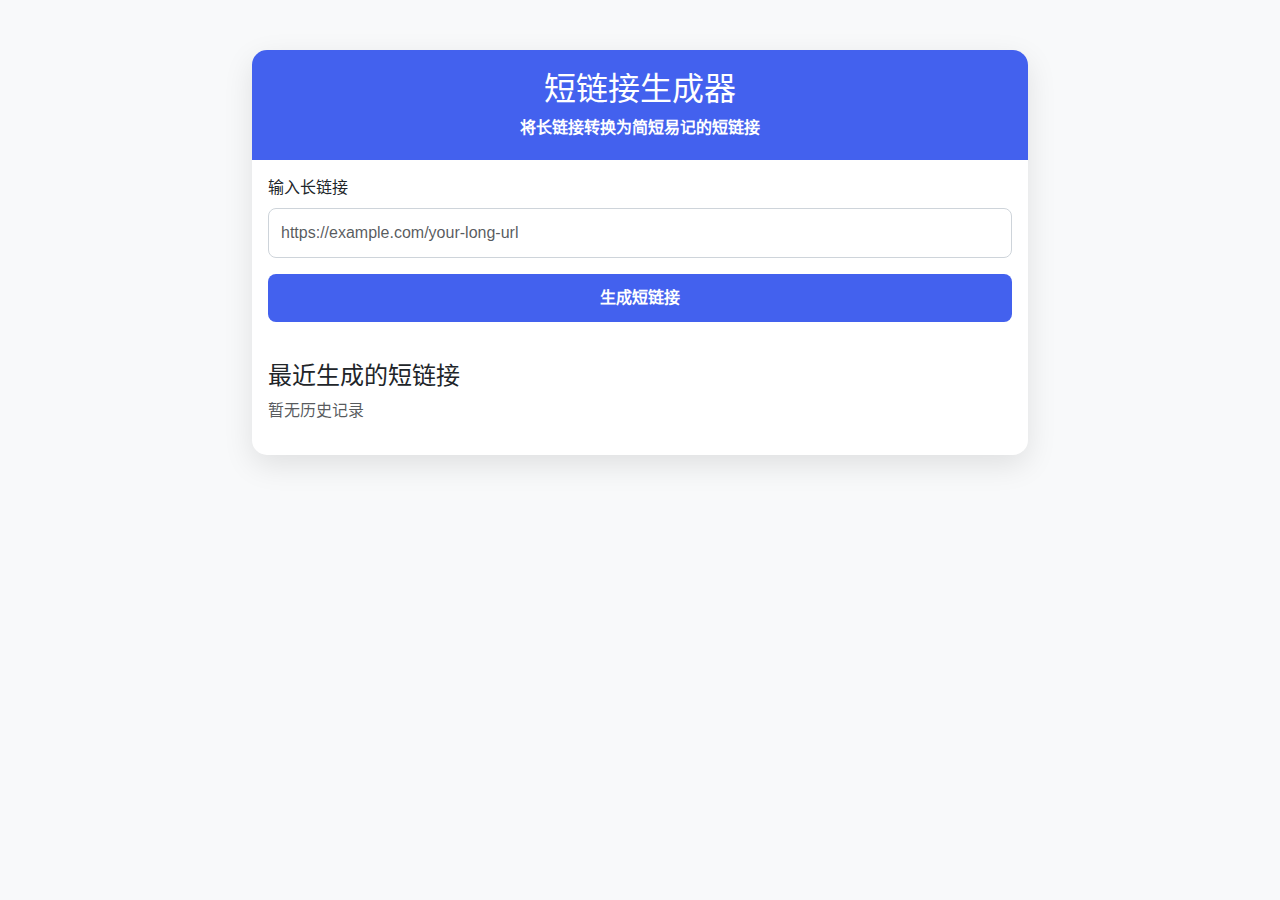
<file: short-link-web/src/main/resources/static/link-generator.html>
<!DOCTYPE html>
<html lang="zh-CN">
<head>
    <meta charset="UTF-8">
    <meta name="viewport" content="width=device-width, initial-scale=1.0">
    <title>短链接生成器</title>
    <link rel="stylesheet" href="https://cdn.jsdelivr.net/npm/bootstrap@5.3.0/dist/css/bootstrap.min.css">
    <style>
        body {
            font-family: 'Segoe UI', Tahoma, Geneva, Verdana, sans-serif;
            background-color: #f8f9fa;
            color: #212529;
            padding-top: 50px;
        }
        .container {
            max-width: 800px;
        }
        .card {
            border-radius: 15px;
            box-shadow: 0 10px 30px rgba(0, 0, 0, 0.1);
            border: none;
            overflow: hidden;
        }
        .card-header {
            background-color: #4361ee;
            color: white;
            font-weight: 600;
            padding: 20px;
            border-bottom: none;
        }
        .form-control {
            border-radius: 8px;
            padding: 12px;
            font-size: 16px;
            border: 1px solid #ced4da;
        }
        .form-control:focus {
            box-shadow: 0 0 0 0.25rem rgba(67, 97, 238, 0.25);
            border-color: #4361ee;
        }
        .btn-primary {
            background-color: #4361ee;
            border: none;
            border-radius: 8px;
            padding: 12px 24px;
            font-weight: 600;
            transition: all 0.3s ease;
        }
        .btn-primary:hover {
            background-color: #3a56d4;
            transform: translateY(-2px);
        }
        .result-container {
            display: none;
            margin-top: 30px;
        }
        .short-url {
            font-size: 18px;
            font-weight: 600;
            color: #4361ee;
            word-break: break-all;
        }
        .copy-btn {
            background-color: #4361ee;
            color: white;
            border: none;
            border-radius: 8px;
            padding: 8px 16px;
            font-weight: 600;
            transition: all 0.3s ease;
        }
        .copy-btn:hover {
            background-color: #3a56d4;
        }
        .history-container {
            margin-top: 40px;
        }
        .history-item {
            padding: 15px;
            border-radius: 8px;
            background-color: white;
            margin-bottom: 10px;
            box-shadow: 0 2px 10px rgba(0, 0, 0, 0.05);
            transition: all 0.3s ease;
        }
        .history-item:hover {
            transform: translateY(-2px);
            box-shadow: 0 5px 15px rgba(0, 0, 0, 0.1);
        }
        .original-url {
            color: #6c757d;
            font-size: 14px;
            word-break: break-all;
        }
        .loading {
            display: none;
            text-align: center;
            margin: 20px 0;
        }
        .spinner-border {
            color: #4361ee;
        }
        .error-message {
            color: #dc3545;
            margin-top: 10px;
            display: none;
        }
    </style>
</head>
<body>
    <div class="container">
        <div class="card">
            <div class="card-header text-center">
                <h2>短链接生成器</h2>
                <p class="mb-0">将长链接转换为简短易记的短链接</p>
            </div>
            <div class="card-body">
                <form id="url-form">
                    <div class="mb-3">
                        <label for="original-url" class="form-label">输入长链接</label>
                        <input type="url" class="form-control" id="original-url" placeholder="https://example.com/your-long-url" required>
                        <div class="error-message" id="error-message"></div>
                    </div>
                    <div class="d-grid">
                        <button type="submit" class="btn btn-primary">生成短链接</button>
                    </div>
                </form>
                
                <div class="loading" id="loading">
                    <div class="spinner-border" role="status">
                        <span class="visually-hidden">加载中...</span>
                    </div>
                    <p>正在生成短链接...</p>
                </div>
                
                <div class="result-container" id="result-container">
                    <div class="card">
                        <div class="card-body">
                            <h5 class="card-title">生成成功！</h5>
                            <div class="input-group mb-3">
                                <input type="text" class="form-control short-url" id="short-url" readonly>
                                <button class="btn copy-btn" type="button" id="copy-btn">复制</button>
                            </div>
                            <p class="card-text">原始链接: <span id="result-original-url" class="original-url"></span></p>
                        </div>
                    </div>
                </div>
                
                <div class="history-container" id="history-container">
                    <h4>最近生成的短链接</h4>
                    <div id="history-list">
                        <!-- 历史记录将在这里动态生成 -->
                    </div>
                </div>
            </div>
        </div>
    </div>

    <script>
        document.addEventListener('DOMContentLoaded', function() {
            const urlForm = document.getElementById('url-form');
            const originalUrlInput = document.getElementById('original-url');
            const resultContainer = document.getElementById('result-container');
            const shortUrlInput = document.getElementById('short-url');
            const resultOriginalUrl = document.getElementById('result-original-url');
            const copyBtn = document.getElementById('copy-btn');
            const historyList = document.getElementById('history-list');
            const loadingElement = document.getElementById('loading');
            const errorMessage = document.getElementById('error-message');
            
            // 从本地存储加载历史记录
            loadHistory();
            
            urlForm.addEventListener('submit', function(e) {
                e.preventDefault();
                
                const originalUrl = originalUrlInput.value.trim();
                
                if (!isValidUrl(originalUrl)) {
                    showError('请输入有效的URL地址，包含http://或https://');
                    return;
                }
                
                hideError();
                showLoading();
                
                // 调用API生成短链接
                fetch('/url/gen', {
                    method: 'POST',
                    headers: {
                        'Content-Type': 'application/json'
                    },
                    body: JSON.stringify({
                        originalURL: originalUrl
                    })
                })
                .then(response => {
                    if (!response.ok) {
                        throw new Error('网络请求失败');
                    }
                    return response.json();
                })
                .then(data => {
                    hideLoading();
                    
                    if (data.code === 0 && data.data) {
                        const shortUrl = window.location.origin + '/url/rec/' + data.data;
                        
                        // 显示结果
                        shortUrlInput.value = shortUrl;
                        resultOriginalUrl.textContent = originalUrl;
                        resultContainer.style.display = 'block';
                        
                        // 保存到历史记录
                        saveToHistory(originalUrl, shortUrl);
                        
                        // 滚动到结果区域
                        resultContainer.scrollIntoView({ behavior: 'smooth' });
                    } else {
                        showError(data.message || '生成短链接失败，请稍后重试');
                    }
                })
                .catch(error => {
                    hideLoading();
                    showError('生成短链接时出错: ' + error.message);
                });
            });
            
            copyBtn.addEventListener('click', function() {
                shortUrlInput.select();
                document.execCommand('copy');
                
                // 显示复制成功提示
                const originalText = copyBtn.textContent;
                copyBtn.textContent = '已复制!';
                copyBtn.disabled = true;
                
                setTimeout(() => {
                    copyBtn.textContent = originalText;
                    copyBtn.disabled = false;
                }, 2000);
            });
            
            function isValidUrl(url) {
                try {
                    new URL(url);
                    return true;
                } catch (e) {
                    return false;
                }
            }
            
            function showLoading() {
                loadingElement.style.display = 'block';
                resultContainer.style.display = 'none';
            }
            
            function hideLoading() {
                loadingElement.style.display = 'none';
            }
            
            function showError(message) {
                errorMessage.textContent = message;
                errorMessage.style.display = 'block';
            }
            
            function hideError() {
                errorMessage.style.display = 'none';
            }
            
            function saveToHistory(originalUrl, shortUrl) {
                let history = JSON.parse(localStorage.getItem('shortUrlHistory') || '[]');
                
                // 添加新记录到开头
                history.unshift({
                    originalUrl: originalUrl,
                    shortUrl: shortUrl,
                    timestamp: new Date().toISOString()
                });
                
                // 限制历史记录数量
                if (history.length > 10) {
                    history = history.slice(0, 10);
                }
                
                localStorage.setItem('shortUrlHistory', JSON.stringify(history));
                
                // 更新显示
                loadHistory();
            }
            
            function loadHistory() {
                const history = JSON.parse(localStorage.getItem('shortUrlHistory') || '[]');
                
                if (history.length === 0) {
                    historyList.innerHTML = '<p class="text-muted">暂无历史记录</p>';
                    return;
                }
                
                historyList.innerHTML = '';
                
                history.forEach(item => {
                    const historyItem = document.createElement('div');
                    historyItem.className = 'history-item';
                    
                    const date = new Date(item.timestamp);
                    const formattedDate = `${date.getFullYear()}-${(date.getMonth() + 1).toString().padStart(2, '0')}-${date.getDate().toString().padStart(2, '0')} ${date.getHours().toString().padStart(2, '0')}:${date.getMinutes().toString().padStart(2, '0')}`;
                    
                    historyItem.innerHTML = `
                        <div class="d-flex justify-content-between align-items-center mb-2">
                            <a href="${item.shortUrl}" target="_blank" class="short-url">${item.shortUrl}</a>
                            <button class="btn btn-sm copy-btn history-copy-btn" data-url="${item.shortUrl}">复制</button>
                        </div>
                        <p class="original-url mb-1">${item.originalUrl}</p>
                        <small class="text-muted">${formattedDate}</small>
                    `;
                    
                    historyList.appendChild(historyItem);
                });
                
                // 为历史记录中的复制按钮添加事件
                document.querySelectorAll('.history-copy-btn').forEach(btn => {
                    btn.addEventListener('click', function() {
                        const url = this.getAttribute('data-url');
                        const tempInput = document.createElement('input');
                        tempInput.value = url;
                        document.body.appendChild(tempInput);
                        tempInput.select();
                        document.execCommand('copy');
                        document.body.removeChild(tempInput);
                        
                        const originalText = this.textContent;
                        this.textContent = '已复制!';
                        this.disabled = true;
                        
                        setTimeout(() => {
                            this.textContent = originalText;
                            this.disabled = false;
                        }, 2000);
                    });
                });
            }
        });
    </script>
</body>
</html>
</file>
